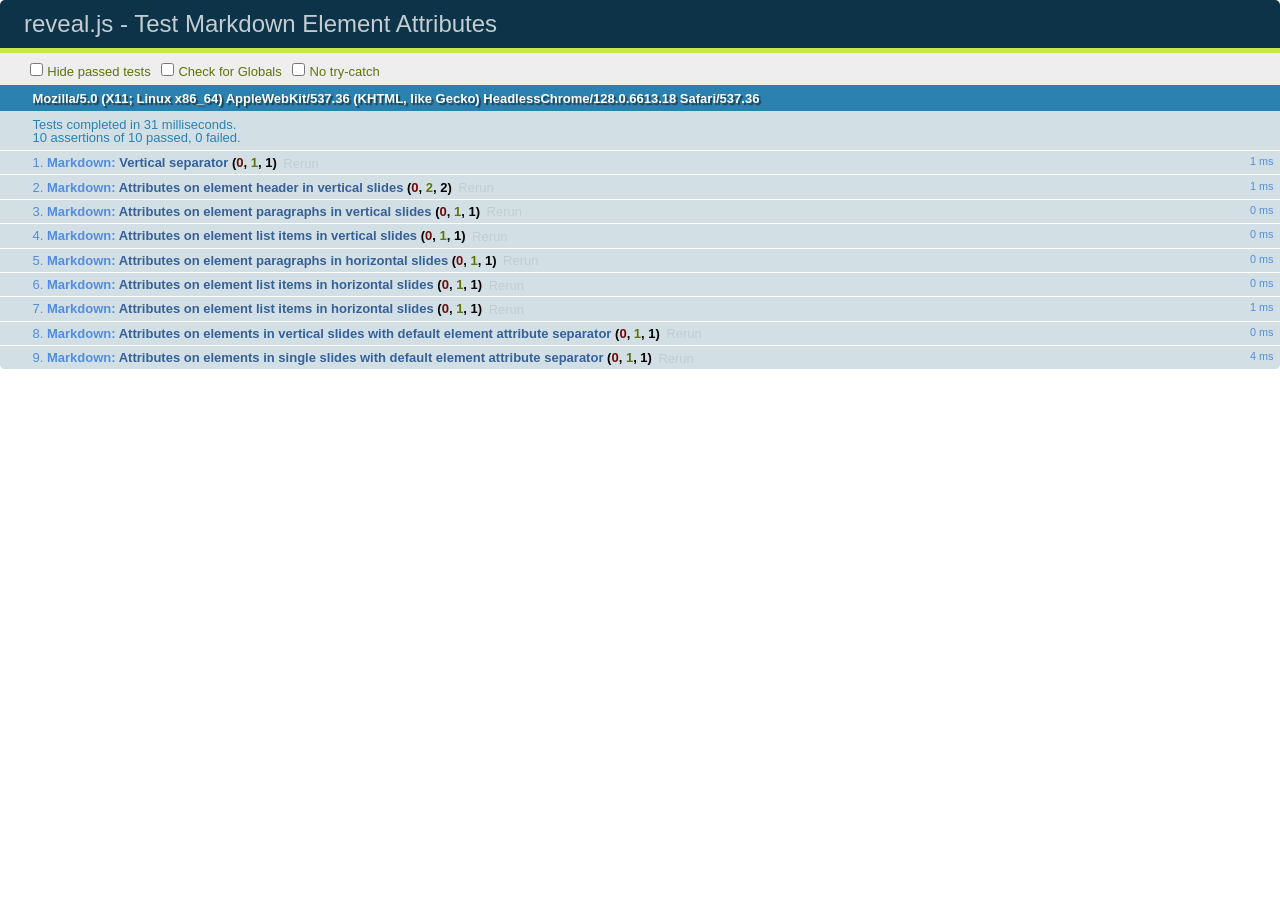
<file: docs/reveal.js/test/test-markdown-element-attributes.html>
<!doctype html>
<html lang="en">

	<head>
		<meta charset="utf-8">

		<title>reveal.js - Test Markdown Element Attributes</title>

		<link rel="stylesheet" href="../css/reveal.css">
		<link rel="stylesheet" href="qunit-1.12.0.css">
	</head>

	<body style="overflow: auto;">

		<div id="qunit"></div>
		<div id="qunit-fixture"></div>

		<div class="reveal" style="display: none;">

			<div class="slides">

				<!-- <section data-markdown="example.md" data-separator="^\n\n\n" data-separator-vertical="^\n\n"></section> -->

				<!-- Slides are separated by newline + three dashes + newline, vertical slides identical but two dashes -->
				<section data-markdown data-separator="^\n---\n$" data-separator-vertical="^\n--\n$" data-element-attributes="{_\s*?([^}]+?)}">>
					<script type="text/template">
						## Slide 1.1
						<!-- {_class="fragment fade-out" data-fragment-index="1"} -->

						--

						## Slide 1.2
						<!-- {_class="fragment shrink"} -->

						Paragraph 1
						<!-- {_class="fragment grow"} -->

						Paragraph 2
						<!-- {_class="fragment grow"} -->

						- list item 1 <!-- {_class="fragment grow"} -->
						- list item 2 <!-- {_class="fragment grow"} -->
						- list item 3 <!-- {_class="fragment grow"} -->


						---

						## Slide 2


						Paragraph 1.2  
						multi-line <!-- {_class="fragment highlight-red"} -->

						Paragraph 2.2 <!-- {_class="fragment highlight-red"} -->

						Paragraph 2.3 <!-- {_class="fragment highlight-red"} -->

						Paragraph 2.4 <!-- {_class="fragment highlight-red"} -->

						- list item 1 <!-- {_class="fragment highlight-green"} -->
						- list item 2<!-- {_class="fragment highlight-green"} -->
						- list item 3<!-- {_class="fragment highlight-green"} -->
						- list item 4
						<!-- {_class="fragment highlight-green"} -->
						- list item 5<!-- {_class="fragment highlight-green"} -->

						Test

						![Example Picture](examples/assets/image2.png)
						<!-- {_class="reveal stretch"} -->

					</script>
				</section>



				<section 	data-markdown data-separator="^\n\n\n"
									data-separator-vertical="^\n\n"
									data-separator-notes="^Note:"
									data-charset="utf-8">
					<script type="text/template">
						# Test attributes in Markdown with default separator
						## Slide 1 Def <!-- .element: class="fragment highlight-red" data-fragment-index="1" -->


						## Slide 2 Def
						<!-- .element: class="fragment highlight-red" -->

					</script>
				</section>

				<section data-markdown>
				  <script type="text/template">
					## Hello world
					A paragraph
					<!-- .element: class="fragment highlight-blue" -->
				  </script>
				</section>

				<section data-markdown>
				  <script type="text/template">
					## Hello world

					Multiple  
					Line
					<!-- .element: class="fragment highlight-blue" -->
				  </script>
				</section>

				<section data-markdown>
				  <script type="text/template">
					## Hello world

					Test<!-- .element: class="fragment highlight-blue" -->

					More Test
				  </script>
				</section>


			</div>

		</div>

		<script src="../lib/js/head.min.js"></script>
		<script src="../js/reveal.js"></script>
		<script src="../plugin/markdown/marked.js"></script>
		<script src="../plugin/markdown/markdown.js"></script>
		<script src="qunit-1.12.0.js"></script>

		<script src="test-markdown-element-attributes.js"></script>

	</body>
</html>
</file>
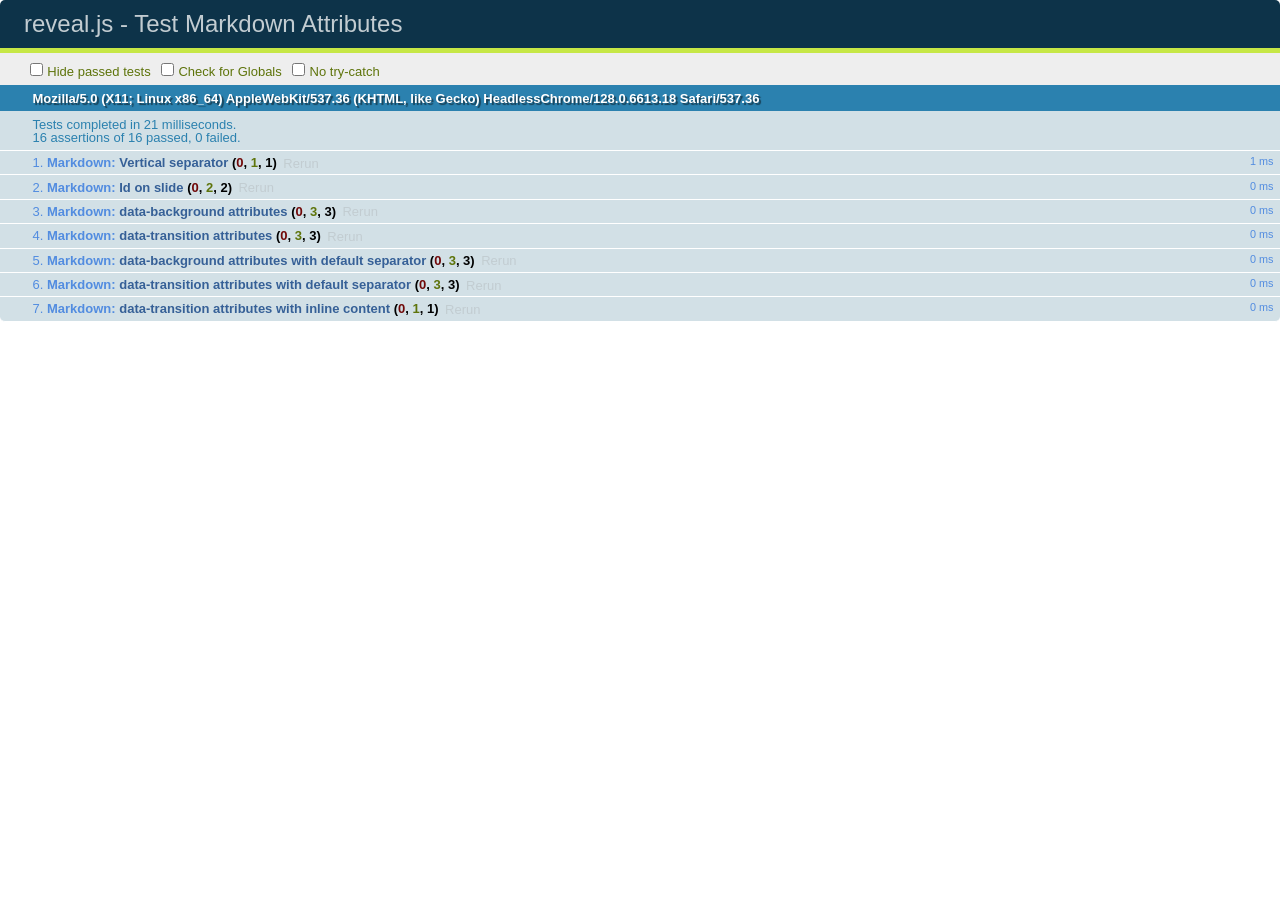
<file: docs/reveal.js/test/test-markdown-slide-attributes.html>
<!doctype html>
<html lang="en">

	<head>
		<meta charset="utf-8">

		<title>reveal.js - Test Markdown Attributes</title>

		<link rel="stylesheet" href="../css/reveal.css">
		<link rel="stylesheet" href="qunit-1.12.0.css">
	</head>

	<body style="overflow: auto;">

		<div id="qunit"></div>
		<div id="qunit-fixture"></div>

		<div class="reveal" style="display: none;">

			<div class="slides">

				<!-- <section data-markdown="example.md" data-separator="^\n\n\n" data-separator-vertical="^\n\n"></section> -->

				<!-- Slides are separated by three lines, vertical slides by two lines, attributes are one any line starting with (spaces and) two dashes -->
				<section 	data-markdown data-separator="^\n\n\n"
									data-separator-vertical="^\n\n"
									data-separator-notes="^Note:"
									data-attributes="--\s(.*?)$"
									data-charset="utf-8">
					<script type="text/template">
						# Test attributes in Markdown
						## Slide 1



						## Slide 2
						<!-- -- id="slide2" data-transition="zoom" data-background="#A0C66B" -->


						## Slide 2.1
						<!-- -- data-background="#ff0000" data-transition="fade" -->


						## Slide 2.2
						[Link to Slide2](#/slide2)



						## Slide 3
						<!-- -- data-transition="zoom" data-background="#C6916B" -->



						## Slide 4
					</script>
				</section>

				<section 	data-markdown data-separator="^\n\n\n"
									data-separator-vertical="^\n\n"
									data-separator-notes="^Note:"
									data-charset="utf-8">
					<script type="text/template">
						# Test attributes in Markdown with default separator
						## Slide 1 Def



						## Slide 2 Def
						<!-- .slide: id="slide2def" data-transition="concave" data-background="#A7C66B" -->


						## Slide 2.1 Def
						<!-- .slide: data-background="#f70000" data-transition="page" -->


						## Slide 2.2 Def
						[Link to Slide2](#/slide2def)



						## Slide 3 Def
						<!-- .slide: data-transition="concave" data-background="#C7916B" -->



						## Slide 4
					</script>
				</section>

				<section data-markdown>
					<script type="text/template">
						<!-- .slide: data-background="#ff0000" -->
						## Hello world
					</script>
				</section>

				<section data-markdown>
					<script type="text/template">
						## Hello world
						<!-- .slide: data-background="#ff0000" -->
					</script>
				</section>

				<section data-markdown>
					<script type="text/template">
						## Hello world

						Test
						<!-- .slide: data-background="#ff0000" -->

						More Test
					</script>
				</section>

			</div>

		</div>

		<script src="../lib/js/head.min.js"></script>
		<script src="../js/reveal.js"></script>
		<script src="../plugin/markdown/marked.js"></script>
		<script src="../plugin/markdown/markdown.js"></script>
		<script src="qunit-1.12.0.js"></script>

		<script src="test-markdown-slide-attributes.js"></script>

	</body>
</html>
</file>
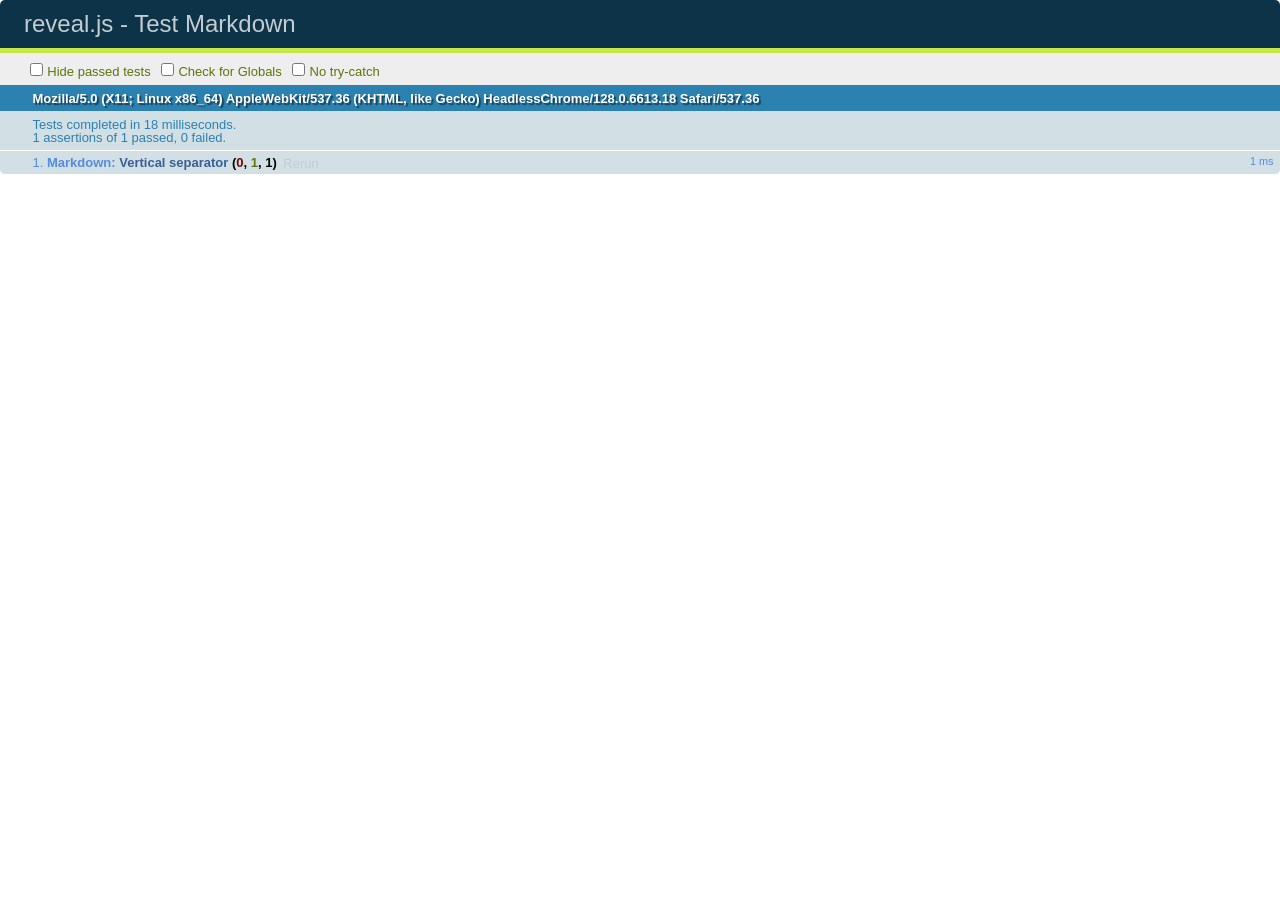
<file: docs/reveal.js/test/test-markdown.html>
<!doctype html>
<html lang="en">

	<head>
		<meta charset="utf-8">

		<title>reveal.js - Test Markdown</title>

		<link rel="stylesheet" href="../css/reveal.css">
		<link rel="stylesheet" href="qunit-1.12.0.css">
	</head>

	<body style="overflow: auto;">

		<div id="qunit"></div>
  		<div id="qunit-fixture"></div>

		<div class="reveal" style="display: none;">

			<div class="slides">

				<!-- <section data-markdown="example.md" data-separator="^\n\n\n" data-separator-vertical="^\n\n"></section> -->

				<!-- Slides are separated by newline + three dashes + newline, vertical slides identical but two dashes -->
				<section data-markdown data-separator="^\n---\n$" data-separator-vertical="^\n--\n$">
					<script type="text/template">
						## Slide 1.1

						--

						## Slide 1.2

						---

						## Slide 2
					</script>
				</section>

			</div>

		</div>

		<script src="../lib/js/head.min.js"></script>
		<script src="../js/reveal.js"></script>
		<script src="../plugin/markdown/marked.js"></script>
		<script src="../plugin/markdown/markdown.js"></script>
		<script src="qunit-1.12.0.js"></script>

		<script src="test-markdown.js"></script>

	</body>
</html>
</file>
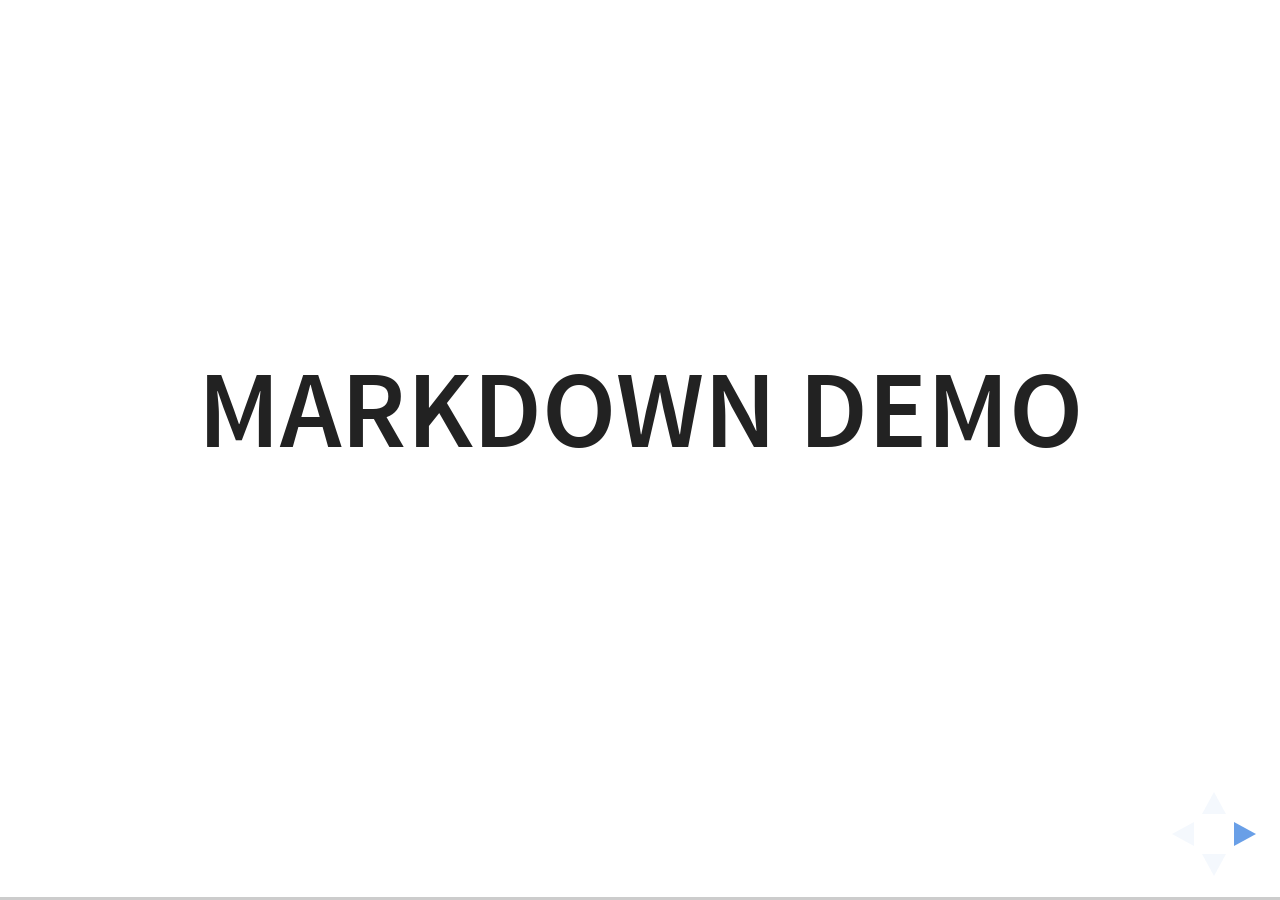
<file: docs/reveal.js/plugin/markdown/example.html>
<!doctype html>
<html lang="en">

	<head>
		<meta charset="utf-8">

		<title>reveal.js - Markdown Demo</title>

		<link rel="stylesheet" href="../../css/reveal.css">
		<link rel="stylesheet" href="../../css/theme/white.css" id="theme">

        <link rel="stylesheet" href="../../lib/css/zenburn.css">
	</head>

	<body>

		<div class="reveal">

			<div class="slides">

                <!-- Use external markdown resource, separate slides by three newlines; vertical slides by two newlines -->
                <section data-markdown="example.md" data-separator="^\n\n\n" data-separator-vertical="^\n\n"></section>

                <!-- Slides are separated by three dashes (quick 'n dirty regular expression) -->
                <section data-markdown data-separator="---">
                    <script type="text/template">
                        ## Demo 1
                        Slide 1
                        ---
                        ## Demo 1
                        Slide 2
                        ---
                        ## Demo 1
                        Slide 3
                    </script>
                </section>

                <!-- Slides are separated by newline + three dashes + newline, vertical slides identical but two dashes -->
                <section data-markdown data-separator="^\n---\n$" data-separator-vertical="^\n--\n$">
                    <script type="text/template">
                        ## Demo 2
                        Slide 1.1

                        --

                        ## Demo 2
                        Slide 1.2

                        ---

                        ## Demo 2
                        Slide 2
                    </script>
                </section>

                <!-- No "extra" slides, since there are no separators defined (so they'll become horizontal rulers) -->
                <section data-markdown>
                    <script type="text/template">
                        A

                        ---

                        B

                        ---

                        C
                    </script>
                </section>

                <!-- Slide attributes -->
                <section data-markdown>
                    <script type="text/template">
                        <!-- .slide: data-background="#000000" -->
                        ## Slide attributes
                    </script>
                </section>

                <!-- Element attributes -->
                <section data-markdown>
                    <script type="text/template">
                        ## Element attributes
                        - Item 1 <!-- .element: class="fragment" data-fragment-index="2" -->
                        - Item 2 <!-- .element: class="fragment" data-fragment-index="1" -->
                    </script>
                </section>

                <!-- Code -->
                <section data-markdown>
                    <script type="text/template">
                        ```php
                        public function foo()
                        {
                            $foo = array(
                                'bar' => 'bar'
                            )
                        }
                        ```
                    </script>
                </section>

            </div>
		</div>

		<script src="../../lib/js/head.min.js"></script>
		<script src="../../js/reveal.js"></script>

		<script>

			Reveal.initialize({
				controls: true,
				progress: true,
				history: true,
				center: true,

				// Optional libraries used to extend on reveal.js
				dependencies: [
					{ src: '../../lib/js/classList.js', condition: function() { return !document.body.classList; } },
					{ src: 'marked.js', condition: function() { return !!document.querySelector( '[data-markdown]' ); } },
                    { src: 'markdown.js', condition: function() { return !!document.querySelector( '[data-markdown]' ); } },
                    { src: '../highlight/highlight.js', async: true, callback: function() { hljs.initHighlightingOnLoad(); } },
					{ src: '../notes/notes.js' }
				]
			});

		</script>

	</body>
</html>
</file>
<file: docs/reveal.js/css/reveal.css>
/*!
 * reveal.js
 * http://lab.hakim.se/reveal-js
 * MIT licensed
 *
 * Copyright (C) 2015 Hakim El Hattab, http://hakim.se
 */
/*********************************************
 * RESET STYLES
 *********************************************/
html, body, .reveal div, .reveal span, .reveal applet, .reveal object, .reveal iframe,
.reveal h1, .reveal h2, .reveal h3, .reveal h4, .reveal h5, .reveal h6, .reveal p, .reveal blockquote, .reveal pre,
.reveal a, .reveal abbr, .reveal acronym, .reveal address, .reveal big, .reveal cite, .reveal code,
.reveal del, .reveal dfn, .reveal em, .reveal img, .reveal ins, .reveal kbd, .reveal q, .reveal s, .reveal samp,
.reveal small, .reveal strike, .reveal strong, .reveal sub, .reveal sup, .reveal tt, .reveal var,
.reveal b, .reveal u, .reveal center,
.reveal dl, .reveal dt, .reveal dd, .reveal ol, .reveal ul, .reveal li,
.reveal fieldset, .reveal form, .reveal label, .reveal legend,
.reveal table, .reveal caption, .reveal tbody, .reveal tfoot, .reveal thead, .reveal tr, .reveal th, .reveal td,
.reveal article, .reveal aside, .reveal canvas, .reveal details, .reveal embed,
.reveal figure, .reveal figcaption, .reveal footer, .reveal header, .reveal hgroup,
.reveal menu, .reveal nav, .reveal output, .reveal ruby, .reveal section, .reveal summary,
.reveal time, .reveal mark, .reveal audio, video {
  margin: 0;
  padding: 0;
  border: 0;
  font-size: 100%;
  font: inherit;
  vertical-align: baseline; }

.reveal article, .reveal aside, .reveal details, .reveal figcaption, .reveal figure,
.reveal footer, .reveal header, .reveal hgroup, .reveal menu, .reveal nav, .reveal section {
  display: block; }

/*********************************************
 * GLOBAL STYLES
 *********************************************/
html,
body {
  width: 100%;
  height: 100%;
  overflow: hidden; }

body {
  position: relative;
  line-height: 1;
  background-color: #fff;
  color: #000; }

html:-webkit-full-screen-ancestor {
  background-color: inherit; }

html:-moz-full-screen-ancestor {
  background-color: inherit; }

/*********************************************
 * VIEW FRAGMENTS
 *********************************************/
.reveal .slides section .fragment {
  opacity: 0;
  visibility: hidden;
  -webkit-transition: all 0.2s ease;
          transition: all 0.2s ease; }
  .reveal .slides section .fragment.visible {
    opacity: 1;
    visibility: visible; }

.reveal .slides section .fragment.grow {
  opacity: 1;
  visibility: visible; }
  .reveal .slides section .fragment.grow.visible {
    -webkit-transform: scale(1.3);
        -ms-transform: scale(1.3);
            transform: scale(1.3); }

.reveal .slides section .fragment.shrink {
  opacity: 1;
  visibility: visible; }
  .reveal .slides section .fragment.shrink.visible {
    -webkit-transform: scale(0.7);
        -ms-transform: scale(0.7);
            transform: scale(0.7); }

.reveal .slides section .fragment.zoom-in {
  -webkit-transform: scale(0.1);
      -ms-transform: scale(0.1);
          transform: scale(0.1); }
  .reveal .slides section .fragment.zoom-in.visible {
    -webkit-transform: none;
        -ms-transform: none;
            transform: none; }

.reveal .slides section .fragment.fade-out {
  opacity: 1;
  visibility: visible; }
  .reveal .slides section .fragment.fade-out.visible {
    opacity: 0;
    visibility: hidden; }

.reveal .slides section .fragment.semi-fade-out {
  opacity: 1;
  visibility: visible; }
  .reveal .slides section .fragment.semi-fade-out.visible {
    opacity: 0.5;
    visibility: visible; }

.reveal .slides section .fragment.strike {
  opacity: 1;
  visibility: visible; }
  .reveal .slides section .fragment.strike.visible {
    text-decoration: line-through; }

.reveal .slides section .fragment.current-visible {
  opacity: 0;
  visibility: hidden; }
  .reveal .slides section .fragment.current-visible.current-fragment {
    opacity: 1;
    visibility: visible; }

.reveal .slides section .fragment.highlight-red,
.reveal .slides section .fragment.highlight-current-red,
.reveal .slides section .fragment.highlight-green,
.reveal .slides section .fragment.highlight-current-green,
.reveal .slides section .fragment.highlight-blue,
.reveal .slides section .fragment.highlight-current-blue {
  opacity: 1;
  visibility: visible; }

.reveal .slides section .fragment.highlight-red.visible {
  color: #ff2c2d; }

.reveal .slides section .fragment.highlight-green.visible {
  color: #17ff2e; }

.reveal .slides section .fragment.highlight-blue.visible {
  color: #1b91ff; }

.reveal .slides section .fragment.highlight-current-red.current-fragment {
  color: #ff2c2d; }

.reveal .slides section .fragment.highlight-current-green.current-fragment {
  color: #17ff2e; }

.reveal .slides section .fragment.highlight-current-blue.current-fragment {
  color: #1b91ff; }

/*********************************************
 * DEFAULT ELEMENT STYLES
 *********************************************/
/* Fixes issue in Chrome where italic fonts did not appear when printing to PDF */
.reveal:after {
  content: '';
  font-style: italic; }

.reveal iframe {
  z-index: 1; }

/** Prevents layering issues in certain browser/transition combinations */
.reveal a {
  position: relative; }

.reveal .stretch {
  max-width: none;
  max-height: none; }

.reveal pre.stretch code {
  height: 100%;
  max-height: 100%;
  box-sizing: border-box; }

/*********************************************
 * CONTROLS
 *********************************************/
.reveal .controls {
  display: none;
  position: fixed;
  width: 110px;
  height: 110px;
  z-index: 30;
  right: 10px;
  bottom: 10px;
  -webkit-user-select: none; }

.reveal .controls button {
  padding: 0;
  position: absolute;
  opacity: 0.05;
  width: 0;
  height: 0;
  background-color: transparent;
  border: 12px solid transparent;
  -webkit-transform: scale(0.9999);
      -ms-transform: scale(0.9999);
          transform: scale(0.9999);
  -webkit-transition: all 0.2s ease;
          transition: all 0.2s ease;
  -webkit-appearance: none;
  -webkit-tap-highlight-color: transparent; }

.reveal .controls .enabled {
  opacity: 0.7;
  cursor: pointer; }

.reveal .controls .enabled:active {
  margin-top: 1px; }

.reveal .controls .navigate-left {
  top: 42px;
  border-right-width: 22px;
  border-right-color: #000; }

.reveal .controls .navigate-left.fragmented {
  opacity: 0.3; }

.reveal .controls .navigate-right {
  left: 74px;
  top: 42px;
  border-left-width: 22px;
  border-left-color: #000; }

.reveal .controls .navigate-right.fragmented {
  opacity: 0.3; }

.reveal .controls .navigate-up {
  left: 42px;
  border-bottom-width: 22px;
  border-bottom-color: #000; }

.reveal .controls .navigate-up.fragmented {
  opacity: 0.3; }

.reveal .controls .navigate-down {
  left: 42px;
  top: 74px;
  border-top-width: 22px;
  border-top-color: #000; }

.reveal .controls .navigate-down.fragmented {
  opacity: 0.3; }

/*********************************************
 * PROGRESS BAR
 *********************************************/
.reveal .progress {
  position: fixed;
  display: none;
  height: 3px;
  width: 100%;
  bottom: 0;
  left: 0;
  z-index: 10;
  background-color: rgba(0, 0, 0, 0.2); }

.reveal .progress:after {
  content: '';
  display: block;
  position: absolute;
  height: 20px;
  width: 100%;
  top: -20px; }

.reveal .progress span {
  display: block;
  height: 100%;
  width: 0px;
  background-color: #000;
  -webkit-transition: width 800ms cubic-bezier(0.26, 0.86, 0.44, 0.985);
          transition: width 800ms cubic-bezier(0.26, 0.86, 0.44, 0.985); }

/*********************************************
 * SLIDE NUMBER
 *********************************************/
.reveal .slide-number {
  position: fixed;
  display: block;
  right: 8px;
  bottom: 8px;
  z-index: 31;
  font-family: Helvetica, sans-serif;
  font-size: 12px;
  line-height: 1;
  color: #fff;
  background-color: rgba(0, 0, 0, 0.4);
  padding: 5px; }

.reveal .slide-number-delimiter {
  margin: 0 3px; }

/*********************************************
 * SLIDES
 *********************************************/
.reveal {
  position: relative;
  width: 100%;
  height: 100%;
  overflow: hidden;
  -ms-touch-action: none;
      touch-action: none; }

.reveal .slides {
  position: absolute;
  width: 100%;
  height: 100%;
  top: 0;
  right: 0;
  bottom: 0;
  left: 0;
  margin: auto;
  overflow: visible;
  z-index: 1;
  text-align: center;
  -webkit-perspective: 600px;
          perspective: 600px;
  -webkit-perspective-origin: 50% 40%;
          perspective-origin: 50% 40%; }

.reveal .slides > section {
  -ms-perspective: 600px; }

.reveal .slides > section,
.reveal .slides > section > section {
  display: none;
  position: absolute;
  width: 100%;
  padding: 20px 0px;
  z-index: 10;
  -webkit-transform-style: preserve-3d;
          transform-style: preserve-3d;
  -webkit-transition: -webkit-transform-origin 800ms cubic-bezier(0.26, 0.86, 0.44, 0.985), -webkit-transform 800ms cubic-bezier(0.26, 0.86, 0.44, 0.985), visibility 800ms cubic-bezier(0.26, 0.86, 0.44, 0.985), opacity 800ms cubic-bezier(0.26, 0.86, 0.44, 0.985);
          transition: -ms-transform-origin 800ms cubic-bezier(0.26, 0.86, 0.44, 0.985), transform 800ms cubic-bezier(0.26, 0.86, 0.44, 0.985), visibility 800ms cubic-bezier(0.26, 0.86, 0.44, 0.985), opacity 800ms cubic-bezier(0.26, 0.86, 0.44, 0.985);
          transition: transform-origin 800ms cubic-bezier(0.26, 0.86, 0.44, 0.985), transform 800ms cubic-bezier(0.26, 0.86, 0.44, 0.985), visibility 800ms cubic-bezier(0.26, 0.86, 0.44, 0.985), opacity 800ms cubic-bezier(0.26, 0.86, 0.44, 0.985); }

/* Global transition speed settings */
.reveal[data-transition-speed="fast"] .slides section {
  -webkit-transition-duration: 400ms;
          transition-duration: 400ms; }

.reveal[data-transition-speed="slow"] .slides section {
  -webkit-transition-duration: 1200ms;
          transition-duration: 1200ms; }

/* Slide-specific transition speed overrides */
.reveal .slides section[data-transition-speed="fast"] {
  -webkit-transition-duration: 400ms;
          transition-duration: 400ms; }

.reveal .slides section[data-transition-speed="slow"] {
  -webkit-transition-duration: 1200ms;
          transition-duration: 1200ms; }

.reveal .slides > section.stack {
  padding-top: 0;
  padding-bottom: 0; }

.reveal .slides > section.present,
.reveal .slides > section > section.present {
  display: block;
  z-index: 11;
  opacity: 1; }

.reveal.center,
.reveal.center .slides,
.reveal.center .slides section {
  min-height: 0 !important; }

/* Don't allow interaction with invisible slides */
.reveal .slides > section.future,
.reveal .slides > section > section.future,
.reveal .slides > section.past,
.reveal .slides > section > section.past {
  pointer-events: none; }

.reveal.overview .slides > section,
.reveal.overview .slides > section > section {
  pointer-events: auto; }

.reveal .slides > section.past,
.reveal .slides > section.future,
.reveal .slides > section > section.past,
.reveal .slides > section > section.future {
  opacity: 0; }

/*********************************************
 * Mixins for readability of transitions
 *********************************************/
/*********************************************
 * SLIDE TRANSITION
 * Aliased 'linear' for backwards compatibility
 *********************************************/
.reveal.slide section {
  -webkit-backface-visibility: hidden;
          backface-visibility: hidden; }

.reveal .slides > section[data-transition=slide].past,
.reveal .slides > section[data-transition~=slide-out].past,
.reveal.slide .slides > section:not([data-transition]).past {
  -webkit-transform: translate(-150%, 0);
      -ms-transform: translate(-150%, 0);
          transform: translate(-150%, 0); }

.reveal .slides > section[data-transition=slide].future,
.reveal .slides > section[data-transition~=slide-in].future,
.reveal.slide .slides > section:not([data-transition]).future {
  -webkit-transform: translate(150%, 0);
      -ms-transform: translate(150%, 0);
          transform: translate(150%, 0); }

.reveal .slides > section > section[data-transition=slide].past,
.reveal .slides > section > section[data-transition~=slide-out].past,
.reveal.slide .slides > section > section:not([data-transition]).past {
  -webkit-transform: translate(0, -150%);
      -ms-transform: translate(0, -150%);
          transform: translate(0, -150%); }

.reveal .slides > section > section[data-transition=slide].future,
.reveal .slides > section > section[data-transition~=slide-in].future,
.reveal.slide .slides > section > section:not([data-transition]).future {
  -webkit-transform: translate(0, 150%);
      -ms-transform: translate(0, 150%);
          transform: translate(0, 150%); }

.reveal.linear section {
  -webkit-backface-visibility: hidden;
          backface-visibility: hidden; }

.reveal .slides > section[data-transition=linear].past,
.reveal .slides > section[data-transition~=linear-out].past,
.reveal.linear .slides > section:not([data-transition]).past {
  -webkit-transform: translate(-150%, 0);
      -ms-transform: translate(-150%, 0);
          transform: translate(-150%, 0); }

.reveal .slides > section[data-transition=linear].future,
.reveal .slides > section[data-transition~=linear-in].future,
.reveal.linear .slides > section:not([data-transition]).future {
  -webkit-transform: translate(150%, 0);
      -ms-transform: translate(150%, 0);
          transform: translate(150%, 0); }

.reveal .slides > section > section[data-transition=linear].past,
.reveal .slides > section > section[data-transition~=linear-out].past,
.reveal.linear .slides > section > section:not([data-transition]).past {
  -webkit-transform: translate(0, -150%);
      -ms-transform: translate(0, -150%);
          transform: translate(0, -150%); }

.reveal .slides > section > section[data-transition=linear].future,
.reveal .slides > section > section[data-transition~=linear-in].future,
.reveal.linear .slides > section > section:not([data-transition]).future {
  -webkit-transform: translate(0, 150%);
      -ms-transform: translate(0, 150%);
          transform: translate(0, 150%); }

/*********************************************
 * CONVEX TRANSITION
 * Aliased 'default' for backwards compatibility
 *********************************************/
.reveal .slides > section[data-transition=default].past,
.reveal .slides > section[data-transition~=default-out].past,
.reveal.default .slides > section:not([data-transition]).past {
  -webkit-transform: translate3d(-100%, 0, 0) rotateY(-90deg) translate3d(-100%, 0, 0);
          transform: translate3d(-100%, 0, 0) rotateY(-90deg) translate3d(-100%, 0, 0); }

.reveal .slides > section[data-transition=default].future,
.reveal .slides > section[data-transition~=default-in].future,
.reveal.default .slides > section:not([data-transition]).future {
  -webkit-transform: translate3d(100%, 0, 0) rotateY(90deg) translate3d(100%, 0, 0);
          transform: translate3d(100%, 0, 0) rotateY(90deg) translate3d(100%, 0, 0); }

.reveal .slides > section > section[data-transition=default].past,
.reveal .slides > section > section[data-transition~=default-out].past,
.reveal.default .slides > section > section:not([data-transition]).past {
  -webkit-transform: translate3d(0, -300px, 0) rotateX(70deg) translate3d(0, -300px, 0);
          transform: translate3d(0, -300px, 0) rotateX(70deg) translate3d(0, -300px, 0); }

.reveal .slides > section > section[data-transition=default].future,
.reveal .slides > section > section[data-transition~=default-in].future,
.reveal.default .slides > section > section:not([data-transition]).future {
  -webkit-transform: translate3d(0, 300px, 0) rotateX(-70deg) translate3d(0, 300px, 0);
          transform: translate3d(0, 300px, 0) rotateX(-70deg) translate3d(0, 300px, 0); }

.reveal .slides > section[data-transition=convex].past,
.reveal .slides > section[data-transition~=convex-out].past,
.reveal.convex .slides > section:not([data-transition]).past {
  -webkit-transform: translate3d(-100%, 0, 0) rotateY(-90deg) translate3d(-100%, 0, 0);
          transform: translate3d(-100%, 0, 0) rotateY(-90deg) translate3d(-100%, 0, 0); }

.reveal .slides > section[data-transition=convex].future,
.reveal .slides > section[data-transition~=convex-in].future,
.reveal.convex .slides > section:not([data-transition]).future {
  -webkit-transform: translate3d(100%, 0, 0) rotateY(90deg) translate3d(100%, 0, 0);
          transform: translate3d(100%, 0, 0) rotateY(90deg) translate3d(100%, 0, 0); }

.reveal .slides > section > section[data-transition=convex].past,
.reveal .slides > section > section[data-transition~=convex-out].past,
.reveal.convex .slides > section > section:not([data-transition]).past {
  -webkit-transform: translate3d(0, -300px, 0) rotateX(70deg) translate3d(0, -300px, 0);
          transform: translate3d(0, -300px, 0) rotateX(70deg) translate3d(0, -300px, 0); }

.reveal .slides > section > section[data-transition=convex].future,
.reveal .slides > section > section[data-transition~=convex-in].future,
.reveal.convex .slides > section > section:not([data-transition]).future {
  -webkit-transform: translate3d(0, 300px, 0) rotateX(-70deg) translate3d(0, 300px, 0);
          transform: translate3d(0, 300px, 0) rotateX(-70deg) translate3d(0, 300px, 0); }

/*********************************************
 * CONCAVE TRANSITION
 *********************************************/
.reveal .slides > section[data-transition=concave].past,
.reveal .slides > section[data-transition~=concave-out].past,
.reveal.concave .slides > section:not([data-transition]).past {
  -webkit-transform: translate3d(-100%, 0, 0) rotateY(90deg) translate3d(-100%, 0, 0);
          transform: translate3d(-100%, 0, 0) rotateY(90deg) translate3d(-100%, 0, 0); }

.reveal .slides > section[data-transition=concave].future,
.reveal .slides > section[data-transition~=concave-in].future,
.reveal.concave .slides > section:not([data-transition]).future {
  -webkit-transform: translate3d(100%, 0, 0) rotateY(-90deg) translate3d(100%, 0, 0);
          transform: translate3d(100%, 0, 0) rotateY(-90deg) translate3d(100%, 0, 0); }

.reveal .slides > section > section[data-transition=concave].past,
.reveal .slides > section > section[data-transition~=concave-out].past,
.reveal.concave .slides > section > section:not([data-transition]).past {
  -webkit-transform: translate3d(0, -80%, 0) rotateX(-70deg) translate3d(0, -80%, 0);
          transform: translate3d(0, -80%, 0) rotateX(-70deg) translate3d(0, -80%, 0); }

.reveal .slides > section > section[data-transition=concave].future,
.reveal .slides > section > section[data-transition~=concave-in].future,
.reveal.concave .slides > section > section:not([data-transition]).future {
  -webkit-transform: translate3d(0, 80%, 0) rotateX(70deg) translate3d(0, 80%, 0);
          transform: translate3d(0, 80%, 0) rotateX(70deg) translate3d(0, 80%, 0); }

/*********************************************
 * ZOOM TRANSITION
 *********************************************/
.reveal .slides section[data-transition=zoom],
.reveal.zoom .slides section:not([data-transition]) {
  -webkit-transition-timing-function: ease;
          transition-timing-function: ease; }

.reveal .slides > section[data-transition=zoom].past,
.reveal .slides > section[data-transition~=zoom-out].past,
.reveal.zoom .slides > section:not([data-transition]).past {
  visibility: hidden;
  -webkit-transform: scale(16);
      -ms-transform: scale(16);
          transform: scale(16); }

.reveal .slides > section[data-transition=zoom].future,
.reveal .slides > section[data-transition~=zoom-in].future,
.reveal.zoom .slides > section:not([data-transition]).future {
  visibility: hidden;
  -webkit-transform: scale(0.2);
      -ms-transform: scale(0.2);
          transform: scale(0.2); }

.reveal .slides > section > section[data-transition=zoom].past,
.reveal .slides > section > section[data-transition~=zoom-out].past,
.reveal.zoom .slides > section > section:not([data-transition]).past {
  -webkit-transform: translate(0, -150%);
      -ms-transform: translate(0, -150%);
          transform: translate(0, -150%); }

.reveal .slides > section > section[data-transition=zoom].future,
.reveal .slides > section > section[data-transition~=zoom-in].future,
.reveal.zoom .slides > section > section:not([data-transition]).future {
  -webkit-transform: translate(0, 150%);
      -ms-transform: translate(0, 150%);
          transform: translate(0, 150%); }

/*********************************************
 * CUBE TRANSITION
 *********************************************/
.reveal.cube .slides {
  -webkit-perspective: 1300px;
          perspective: 1300px; }

.reveal.cube .slides section {
  padding: 30px;
  min-height: 700px;
  -webkit-backface-visibility: hidden;
          backface-visibility: hidden;
  box-sizing: border-box; }

.reveal.center.cube .slides section {
  min-height: 0; }

.reveal.cube .slides section:not(.stack):before {
  content: '';
  position: absolute;
  display: block;
  width: 100%;
  height: 100%;
  left: 0;
  top: 0;
  background: rgba(0, 0, 0, 0.1);
  border-radius: 4px;
  -webkit-transform: translateZ(-20px);
          transform: translateZ(-20px); }

.reveal.cube .slides section:not(.stack):after {
  content: '';
  position: absolute;
  display: block;
  width: 90%;
  height: 30px;
  left: 5%;
  bottom: 0;
  background: none;
  z-index: 1;
  border-radius: 4px;
  box-shadow: 0px 95px 25px rgba(0, 0, 0, 0.2);
  -webkit-transform: translateZ(-90px) rotateX(65deg);
          transform: translateZ(-90px) rotateX(65deg); }

.reveal.cube .slides > section.stack {
  padding: 0;
  background: none; }

.reveal.cube .slides > section.past {
  -webkit-transform-origin: 100% 0%;
      -ms-transform-origin: 100% 0%;
          transform-origin: 100% 0%;
  -webkit-transform: translate3d(-100%, 0, 0) rotateY(-90deg);
          transform: translate3d(-100%, 0, 0) rotateY(-90deg); }

.reveal.cube .slides > section.future {
  -webkit-transform-origin: 0% 0%;
      -ms-transform-origin: 0% 0%;
          transform-origin: 0% 0%;
  -webkit-transform: translate3d(100%, 0, 0) rotateY(90deg);
          transform: translate3d(100%, 0, 0) rotateY(90deg); }

.reveal.cube .slides > section > section.past {
  -webkit-transform-origin: 0% 100%;
      -ms-transform-origin: 0% 100%;
          transform-origin: 0% 100%;
  -webkit-transform: translate3d(0, -100%, 0) rotateX(90deg);
          transform: translate3d(0, -100%, 0) rotateX(90deg); }

.reveal.cube .slides > section > section.future {
  -webkit-transform-origin: 0% 0%;
      -ms-transform-origin: 0% 0%;
          transform-origin: 0% 0%;
  -webkit-transform: translate3d(0, 100%, 0) rotateX(-90deg);
          transform: translate3d(0, 100%, 0) rotateX(-90deg); }

/*********************************************
 * PAGE TRANSITION
 *********************************************/
.reveal.page .slides {
  -webkit-perspective-origin: 0% 50%;
          perspective-origin: 0% 50%;
  -webkit-perspective: 3000px;
          perspective: 3000px; }

.reveal.page .slides section {
  padding: 30px;
  min-height: 700px;
  box-sizing: border-box; }

.reveal.page .slides section.past {
  z-index: 12; }

.reveal.page .slides section:not(.stack):before {
  content: '';
  position: absolute;
  display: block;
  width: 100%;
  height: 100%;
  left: 0;
  top: 0;
  background: rgba(0, 0, 0, 0.1);
  -webkit-transform: translateZ(-20px);
          transform: translateZ(-20px); }

.reveal.page .slides section:not(.stack):after {
  content: '';
  position: absolute;
  display: block;
  width: 90%;
  height: 30px;
  left: 5%;
  bottom: 0;
  background: none;
  z-index: 1;
  border-radius: 4px;
  box-shadow: 0px 95px 25px rgba(0, 0, 0, 0.2);
  -webkit-transform: translateZ(-90px) rotateX(65deg); }

.reveal.page .slides > section.stack {
  padding: 0;
  background: none; }

.reveal.page .slides > section.past {
  -webkit-transform-origin: 0% 0%;
      -ms-transform-origin: 0% 0%;
          transform-origin: 0% 0%;
  -webkit-transform: translate3d(-40%, 0, 0) rotateY(-80deg);
          transform: translate3d(-40%, 0, 0) rotateY(-80deg); }

.reveal.page .slides > section.future {
  -webkit-transform-origin: 100% 0%;
      -ms-transform-origin: 100% 0%;
          transform-origin: 100% 0%;
  -webkit-transform: translate3d(0, 0, 0);
          transform: translate3d(0, 0, 0); }

.reveal.page .slides > section > section.past {
  -webkit-transform-origin: 0% 0%;
      -ms-transform-origin: 0% 0%;
          transform-origin: 0% 0%;
  -webkit-transform: translate3d(0, -40%, 0) rotateX(80deg);
          transform: translate3d(0, -40%, 0) rotateX(80deg); }

.reveal.page .slides > section > section.future {
  -webkit-transform-origin: 0% 100%;
      -ms-transform-origin: 0% 100%;
          transform-origin: 0% 100%;
  -webkit-transform: translate3d(0, 0, 0);
          transform: translate3d(0, 0, 0); }

/*********************************************
 * FADE TRANSITION
 *********************************************/
.reveal .slides section[data-transition=fade],
.reveal.fade .slides section:not([data-transition]),
.reveal.fade .slides > section > section:not([data-transition]) {
  -webkit-transform: none;
      -ms-transform: none;
          transform: none;
  -webkit-transition: opacity 0.5s;
          transition: opacity 0.5s; }

.reveal.fade.overview .slides section,
.reveal.fade.overview .slides > section > section {
  -webkit-transition: none;
          transition: none; }

/*********************************************
 * NO TRANSITION
 *********************************************/
.reveal .slides section[data-transition=none],
.reveal.none .slides section:not([data-transition]) {
  -webkit-transform: none;
      -ms-transform: none;
          transform: none;
  -webkit-transition: none;
          transition: none; }

/*********************************************
 * PAUSED MODE
 *********************************************/
.reveal .pause-overlay {
  position: absolute;
  top: 0;
  left: 0;
  width: 100%;
  height: 100%;
  background: black;
  visibility: hidden;
  opacity: 0;
  z-index: 100;
  -webkit-transition: all 1s ease;
          transition: all 1s ease; }

.reveal.paused .pause-overlay {
  visibility: visible;
  opacity: 1; }

/*********************************************
 * FALLBACK
 *********************************************/
.no-transforms {
  overflow-y: auto; }

.no-transforms .reveal .slides {
  position: relative;
  width: 80%;
  height: auto !important;
  top: 0;
  left: 50%;
  margin: 0;
  text-align: center; }

.no-transforms .reveal .controls,
.no-transforms .reveal .progress {
  display: none !important; }

.no-transforms .reveal .slides section {
  display: block !important;
  opacity: 1 !important;
  position: relative !important;
  height: auto;
  min-height: 0;
  top: 0;
  left: -50%;
  margin: 70px 0;
  -webkit-transform: none;
      -ms-transform: none;
          transform: none; }

.no-transforms .reveal .slides section section {
  left: 0; }

.reveal .no-transition,
.reveal .no-transition * {
  -webkit-transition: none !important;
          transition: none !important; }

/*********************************************
 * PER-SLIDE BACKGROUNDS
 *********************************************/
.reveal .backgrounds {
  position: absolute;
  width: 100%;
  height: 100%;
  top: 0;
  left: 0;
  -webkit-perspective: 600px;
          perspective: 600px; }

.reveal .slide-background {
  display: none;
  position: absolute;
  width: 100%;
  height: 100%;
  opacity: 0;
  visibility: hidden;
  background-color: transparent;
  background-position: 50% 50%;
  background-repeat: no-repeat;
  background-size: cover;
  -webkit-transition: all 800ms cubic-bezier(0.26, 0.86, 0.44, 0.985);
          transition: all 800ms cubic-bezier(0.26, 0.86, 0.44, 0.985); }

.reveal .slide-background.stack {
  display: block; }

.reveal .slide-background.present {
  opacity: 1;
  visibility: visible; }

.print-pdf .reveal .slide-background {
  opacity: 1 !important;
  visibility: visible !important; }

/* Video backgrounds */
.reveal .slide-background video {
  position: absolute;
  width: 100%;
  height: 100%;
  max-width: none;
  max-height: none;
  top: 0;
  left: 0; }

/* Immediate transition style */
.reveal[data-background-transition=none] > .backgrounds .slide-background,
.reveal > .backgrounds .slide-background[data-background-transition=none] {
  -webkit-transition: none;
          transition: none; }

/* Slide */
.reveal[data-background-transition=slide] > .backgrounds .slide-background,
.reveal > .backgrounds .slide-background[data-background-transition=slide] {
  opacity: 1;
  -webkit-backface-visibility: hidden;
          backface-visibility: hidden; }

.reveal[data-background-transition=slide] > .backgrounds .slide-background.past,
.reveal > .backgrounds .slide-background.past[data-background-transition=slide] {
  -webkit-transform: translate(-100%, 0);
      -ms-transform: translate(-100%, 0);
          transform: translate(-100%, 0); }

.reveal[data-background-transition=slide] > .backgrounds .slide-background.future,
.reveal > .backgrounds .slide-background.future[data-background-transition=slide] {
  -webkit-transform: translate(100%, 0);
      -ms-transform: translate(100%, 0);
          transform: translate(100%, 0); }

.reveal[data-background-transition=slide] > .backgrounds .slide-background > .slide-background.past,
.reveal > .backgrounds .slide-background > .slide-background.past[data-background-transition=slide] {
  -webkit-transform: translate(0, -100%);
      -ms-transform: translate(0, -100%);
          transform: translate(0, -100%); }

.reveal[data-background-transition=slide] > .backgrounds .slide-background > .slide-background.future,
.reveal > .backgrounds .slide-background > .slide-background.future[data-background-transition=slide] {
  -webkit-transform: translate(0, 100%);
      -ms-transform: translate(0, 100%);
          transform: translate(0, 100%); }

/* Convex */
.reveal[data-background-transition=convex] > .backgrounds .slide-background.past,
.reveal > .backgrounds .slide-background.past[data-background-transition=convex] {
  opacity: 0;
  -webkit-transform: translate3d(-100%, 0, 0) rotateY(-90deg) translate3d(-100%, 0, 0);
          transform: translate3d(-100%, 0, 0) rotateY(-90deg) translate3d(-100%, 0, 0); }

.reveal[data-background-transition=convex] > .backgrounds .slide-background.future,
.reveal > .backgrounds .slide-background.future[data-background-transition=convex] {
  opacity: 0;
  -webkit-transform: translate3d(100%, 0, 0) rotateY(90deg) translate3d(100%, 0, 0);
          transform: translate3d(100%, 0, 0) rotateY(90deg) translate3d(100%, 0, 0); }

.reveal[data-background-transition=convex] > .backgrounds .slide-background > .slide-background.past,
.reveal > .backgrounds .slide-background > .slide-background.past[data-background-transition=convex] {
  opacity: 0;
  -webkit-transform: translate3d(0, -100%, 0) rotateX(90deg) translate3d(0, -100%, 0);
          transform: translate3d(0, -100%, 0) rotateX(90deg) translate3d(0, -100%, 0); }

.reveal[data-background-transition=convex] > .backgrounds .slide-background > .slide-background.future,
.reveal > .backgrounds .slide-background > .slide-background.future[data-background-transition=convex] {
  opacity: 0;
  -webkit-transform: translate3d(0, 100%, 0) rotateX(-90deg) translate3d(0, 100%, 0);
          transform: translate3d(0, 100%, 0) rotateX(-90deg) translate3d(0, 100%, 0); }

/* Concave */
.reveal[data-background-transition=concave] > .backgrounds .slide-background.past,
.reveal > .backgrounds .slide-background.past[data-background-transition=concave] {
  opacity: 0;
  -webkit-transform: translate3d(-100%, 0, 0) rotateY(90deg) translate3d(-100%, 0, 0);
          transform: translate3d(-100%, 0, 0) rotateY(90deg) translate3d(-100%, 0, 0); }

.reveal[data-background-transition=concave] > .backgrounds .slide-background.future,
.reveal > .backgrounds .slide-background.future[data-background-transition=concave] {
  opacity: 0;
  -webkit-transform: translate3d(100%, 0, 0) rotateY(-90deg) translate3d(100%, 0, 0);
          transform: translate3d(100%, 0, 0) rotateY(-90deg) translate3d(100%, 0, 0); }

.reveal[data-background-transition=concave] > .backgrounds .slide-background > .slide-background.past,
.reveal > .backgrounds .slide-background > .slide-background.past[data-background-transition=concave] {
  opacity: 0;
  -webkit-transform: translate3d(0, -100%, 0) rotateX(-90deg) translate3d(0, -100%, 0);
          transform: translate3d(0, -100%, 0) rotateX(-90deg) translate3d(0, -100%, 0); }

.reveal[data-background-transition=concave] > .backgrounds .slide-background > .slide-background.future,
.reveal > .backgrounds .slide-background > .slide-background.future[data-background-transition=concave] {
  opacity: 0;
  -webkit-transform: translate3d(0, 100%, 0) rotateX(90deg) translate3d(0, 100%, 0);
          transform: translate3d(0, 100%, 0) rotateX(90deg) translate3d(0, 100%, 0); }

/* Zoom */
.reveal[data-background-transition=zoom] > .backgrounds .slide-background,
.reveal > .backgrounds .slide-background[data-background-transition=zoom] {
  -webkit-transition-timing-function: ease;
          transition-timing-function: ease; }

.reveal[data-background-transition=zoom] > .backgrounds .slide-background.past,
.reveal > .backgrounds .slide-background.past[data-background-transition=zoom] {
  opacity: 0;
  visibility: hidden;
  -webkit-transform: scale(16);
      -ms-transform: scale(16);
          transform: scale(16); }

.reveal[data-background-transition=zoom] > .backgrounds .slide-background.future,
.reveal > .backgrounds .slide-background.future[data-background-transition=zoom] {
  opacity: 0;
  visibility: hidden;
  -webkit-transform: scale(0.2);
      -ms-transform: scale(0.2);
          transform: scale(0.2); }

.reveal[data-background-transition=zoom] > .backgrounds .slide-background > .slide-background.past,
.reveal > .backgrounds .slide-background > .slide-background.past[data-background-transition=zoom] {
  opacity: 0;
  visibility: hidden;
  -webkit-transform: scale(16);
      -ms-transform: scale(16);
          transform: scale(16); }

.reveal[data-background-transition=zoom] > .backgrounds .slide-background > .slide-background.future,
.reveal > .backgrounds .slide-background > .slide-background.future[data-background-transition=zoom] {
  opacity: 0;
  visibility: hidden;
  -webkit-transform: scale(0.2);
      -ms-transform: scale(0.2);
          transform: scale(0.2); }

/* Global transition speed settings */
.reveal[data-transition-speed="fast"] > .backgrounds .slide-background {
  -webkit-transition-duration: 400ms;
          transition-duration: 400ms; }

.reveal[data-transition-speed="slow"] > .backgrounds .slide-background {
  -webkit-transition-duration: 1200ms;
          transition-duration: 1200ms; }

/*********************************************
 * OVERVIEW
 *********************************************/
.reveal.overview {
  -webkit-perspective-origin: 50% 50%;
          perspective-origin: 50% 50%;
  -webkit-perspective: 700px;
          perspective: 700px; }
  .reveal.overview .slides section {
    height: 700px;
    opacity: 1 !important;
    overflow: hidden;
    visibility: visible !important;
    cursor: pointer;
    box-sizing: border-box; }
  .reveal.overview .slides section:hover,
  .reveal.overview .slides section.present {
    outline: 10px solid rgba(150, 150, 150, 0.4);
    outline-offset: 10px; }
  .reveal.overview .slides section .fragment {
    opacity: 1;
    -webkit-transition: none;
            transition: none; }
  .reveal.overview .slides section:after,
  .reveal.overview .slides section:before {
    display: none !important; }
  .reveal.overview .slides > section.stack {
    padding: 0;
    top: 0 !important;
    background: none;
    outline: none;
    overflow: visible; }
  .reveal.overview .backgrounds {
    -webkit-perspective: inherit;
            perspective: inherit; }
  .reveal.overview .backgrounds .slide-background {
    opacity: 1;
    visibility: visible;
    outline: 10px solid rgba(150, 150, 150, 0.1);
    outline-offset: 10px; }

.reveal.overview .slides section,
.reveal.overview-deactivating .slides section {
  -webkit-transition: none;
          transition: none; }

.reveal.overview .backgrounds .slide-background,
.reveal.overview-deactivating .backgrounds .slide-background {
  -webkit-transition: none;
          transition: none; }

.reveal.overview-animated .slides {
  -webkit-transition: -webkit-transform 0.4s ease;
          transition: transform 0.4s ease; }

/*********************************************
 * RTL SUPPORT
 *********************************************/
.reveal.rtl .slides,
.reveal.rtl .slides h1,
.reveal.rtl .slides h2,
.reveal.rtl .slides h3,
.reveal.rtl .slides h4,
.reveal.rtl .slides h5,
.reveal.rtl .slides h6 {
  direction: rtl;
  font-family: sans-serif; }

.reveal.rtl pre,
.reveal.rtl code {
  direction: ltr; }

.reveal.rtl ol,
.reveal.rtl ul {
  text-align: right; }

.reveal.rtl .progress span {
  float: right; }

/*********************************************
 * PARALLAX BACKGROUND
 *********************************************/
.reveal.has-parallax-background .backgrounds {
  -webkit-transition: all 0.8s ease;
          transition: all 0.8s ease; }

/* Global transition speed settings */
.reveal.has-parallax-background[data-transition-speed="fast"] .backgrounds {
  -webkit-transition-duration: 400ms;
          transition-duration: 400ms; }

.reveal.has-parallax-background[data-transition-speed="slow"] .backgrounds {
  -webkit-transition-duration: 1200ms;
          transition-duration: 1200ms; }

/*********************************************
 * LINK PREVIEW OVERLAY
 *********************************************/
.reveal .overlay {
  position: absolute;
  top: 0;
  left: 0;
  width: 100%;
  height: 100%;
  z-index: 1000;
  background: rgba(0, 0, 0, 0.9);
  opacity: 0;
  visibility: hidden;
  -webkit-transition: all 0.3s ease;
          transition: all 0.3s ease; }

.reveal .overlay.visible {
  opacity: 1;
  visibility: visible; }

.reveal .overlay .spinner {
  position: absolute;
  display: block;
  top: 50%;
  left: 50%;
  width: 32px;
  height: 32px;
  margin: -16px 0 0 -16px;
  z-index: 10;
  background-image: url([data-uri]%2F%2F%2F6%2Bvr8nJybW1tcDAwOjo6Nvb26ioqKOjo7Ozs%2FLy8vz8%2FAAAAAAAAAAAACH%2FC05FVFNDQVBFMi4wAwEAAAAh%2FhpDcmVhdGVkIHdpdGggYWpheGxvYWQuaW5mbwAh%[base64]%2FV%2FnmOM82XiHRLYKhKP1oZmADdEAAAh%2BQQJCgAAACwAAAAAIAAgAAAE6hDISWlZpOrNp1lGNRSdRpDUolIGw5RUYhhHukqFu8DsrEyqnWThGvAmhVlteBvojpTDDBUEIFwMFBRAmBkSgOrBFZogCASwBDEY%2FCZSg7GSE0gSCjQBMVG023xWBhklAnoEdhQEfyNqMIcKjhRsjEdnezB%2BA4k8gTwJhFuiW4dokXiloUepBAp5qaKpp6%2BHo7aWW54wl7obvEe0kRuoplCGepwSx2jJvqHEmGt6whJpGpfJCHmOoNHKaHx61WiSR92E4lbFoq%2BB6QDtuetcaBPnW6%2BO7wDHpIiK9SaVK5GgV543tzjgGcghAgAh%[base64]%2B%2BG%2Bw48edZPK%2BM6hLJpQg484enXIdQFSS1u6UhksENEQAAIfkECQoAAAAsAAAAACAAIAAABOcQyEmpGKLqzWcZRVUQnZYg1aBSh2GUVEIQ2aQOE%2BG%2BcD4ntpWkZQj1JIiZIogDFFyHI0UxQwFugMSOFIPJftfVAEoZLBbcLEFhlQiqGp1Vd140AUklUN3eCA51C1EWMzMCezCBBmkxVIVHBWd3HHl9JQOIJSdSnJ0TDKChCwUJjoWMPaGqDKannasMo6WnM562R5YluZRwur0wpgqZE7NKUm%2BFNRPIhjBJxKZteWuIBMN4zRMIVIhffcgojwCF117i4nlLnY5ztRLsnOk%2BaV%2BoJY7V7m76PdkS4trKcdg0Zc0tTcKkRAAAIfkECQoAAAAsAAAAACAAIAAABO4QyEkpKqjqzScpRaVkXZWQEximw1BSCUEIlDohrft6cpKCk5xid5MNJTaAIkekKGQkWyKHkvhKsR7ARmitkAYDYRIbUQRQjWBwJRzChi9CRlBcY1UN4g0%[base64]%[base64]%2BE71SRQeyqUToLA7VxF0JDyIQh%2FMVVPMt1ECZlfcjZJ9mIKoaTl1MRIl5o4CUKXOwmyrCInCKqcWtvadL2SYhyASyNDJ0uIiRMDjI0Fd30%2FiI2UA5GSS5UDj2l6NoqgOgN4gksEBgYFf0FDqKgHnyZ9OX8HrgYHdHpcHQULXAS2qKpENRg7eAMLC7kTBaixUYFkKAzWAAnLC7FLVxLWDBLKCwaKTULgEwbLA4hJtOkSBNqITT3xEgfLpBtzE%2FjiuL04RGEBgwWhShRgQExHBAAh%2BQQJCgAAACwAAAAAIAAgAAAE7xDISWlSqerNpyJKhWRdlSAVoVLCWk6JKlAqAavhO9UkUHsqlE6CwO1cRdCQ8iEIfzFVTzLdRAmZX3I2SfZiCqGk5dTESJeaOAlClzsJsqwiJwiqnFrb2nS9kmIcgEsjQydLiIlHehhpejaIjzh9eomSjZR%[base64]%2BE71SRQeyqUToLA7VxF0JDyIQh%[base64]%2BE71SRQeyqUToLA7VxF0JDyIQh%2FMVVPMt1ECZlfcjZJ9mIKoaTl1MRIl5o4CUKXOwmyrCInCKqcWtvadL2SYhyASyNDJ0uIiUd6GAULDJCRiXo1CpGXDJOUjY%2BYip9DhToJA4RBLwMLCwVDfRgbBAaqqoZ1XBMHswsHtxtFaH1iqaoGNgAIxRpbFAgfPQSqpbgGBqUD1wBXeCYp1AYZ19JJOYgH1KwA4UBvQwXUBxPqVD9L3sbp2BNk2xvvFPJd%2BMFCN6HAAIKgNggY0KtEBAAh%[base64]%2BvsYMDAzZQPC9VCNkDWUhGkuE5PxJNwiUK4UfLzOlD4WvzAHaoG9nxPi5d%2BjYUqfAhhykOFwJWiAAAIfkECQoAAAAsAAAAACAAIAAABPAQyElpUqnqzaciSoVkXVUMFaFSwlpOCcMYlErAavhOMnNLNo8KsZsMZItJEIDIFSkLGQoQTNhIsFehRww2CQLKF0tYGKYSg%2BygsZIuNqJksKgbfgIGepNo2cIUB3V1B3IvNiBYNQaDSTtfhhx0CwVPI0UJe0%2Bbm4g5VgcGoqOcnjmjqDSdnhgEoamcsZuXO1aWQy8KAwOAuTYYGwi7w5h%2BKr0SJ8MFihpNbx%2B4Erq7BYBuzsdiH1jCAzoSfl0rVirNbRXlBBlLX%2BBP0XJLAPGzTkAuAOqb0WT5AH7OcdCm5B8TgRwSRKIHQtaLCwg1RAAAOwAAAAAAAAAAAA%3D%3D);
  visibility: visible;
  opacity: 0.6;
  -webkit-transition: all 0.3s ease;
          transition: all 0.3s ease; }

.reveal .overlay header {
  position: absolute;
  left: 0;
  top: 0;
  width: 100%;
  height: 40px;
  z-index: 2;
  border-bottom: 1px solid #222; }

.reveal .overlay header a {
  display: inline-block;
  width: 40px;
  height: 40px;
  padding: 0 10px;
  float: right;
  opacity: 0.6;
  box-sizing: border-box; }

.reveal .overlay header a:hover {
  opacity: 1; }

.reveal .overlay header a .icon {
  display: inline-block;
  width: 20px;
  height: 20px;
  background-position: 50% 50%;
  background-size: 100%;
  background-repeat: no-repeat; }

.reveal .overlay header a.close .icon {
  background-image: url([data-uri]); }

.reveal .overlay header a.external .icon {
  background-image: url([data-uri]); }

.reveal .overlay .viewport {
  position: absolute;
  top: 40px;
  right: 0;
  bottom: 0;
  left: 0; }

.reveal .overlay.overlay-preview .viewport iframe {
  width: 100%;
  height: 100%;
  max-width: 100%;
  max-height: 100%;
  border: 0;
  opacity: 0;
  visibility: hidden;
  -webkit-transition: all 0.3s ease;
          transition: all 0.3s ease; }

.reveal .overlay.overlay-preview.loaded .viewport iframe {
  opacity: 1;
  visibility: visible; }

.reveal .overlay.overlay-preview.loaded .spinner {
  opacity: 0;
  visibility: hidden;
  -webkit-transform: scale(0.2);
      -ms-transform: scale(0.2);
          transform: scale(0.2); }

.reveal .overlay.overlay-help .viewport {
  overflow: auto;
  color: #fff; }

.reveal .overlay.overlay-help .viewport .viewport-inner {
  width: 600px;
  margin: 0 auto;
  padding: 60px;
  text-align: center;
  letter-spacing: normal; }

.reveal .overlay.overlay-help .viewport .viewport-inner .title {
  font-size: 20px; }

.reveal .overlay.overlay-help .viewport .viewport-inner table {
  border: 1px solid #fff;
  border-collapse: collapse;
  font-size: 14px; }

.reveal .overlay.overlay-help .viewport .viewport-inner table th,
.reveal .overlay.overlay-help .viewport .viewport-inner table td {
  width: 200px;
  padding: 10px;
  border: 1px solid #fff;
  vertical-align: middle; }

.reveal .overlay.overlay-help .viewport .viewport-inner table th {
  padding-top: 20px;
  padding-bottom: 20px; }

/*********************************************
 * PLAYBACK COMPONENT
 *********************************************/
.reveal .playback {
  position: fixed;
  left: 15px;
  bottom: 20px;
  z-index: 30;
  cursor: pointer;
  -webkit-transition: all 400ms ease;
          transition: all 400ms ease; }

.reveal.overview .playback {
  opacity: 0;
  visibility: hidden; }

/*********************************************
 * ROLLING LINKS
 *********************************************/
.reveal .roll {
  display: inline-block;
  line-height: 1.2;
  overflow: hidden;
  vertical-align: top;
  -webkit-perspective: 400px;
          perspective: 400px;
  -webkit-perspective-origin: 50% 50%;
          perspective-origin: 50% 50%; }

.reveal .roll:hover {
  background: none;
  text-shadow: none; }

.reveal .roll span {
  display: block;
  position: relative;
  padding: 0 2px;
  pointer-events: none;
  -webkit-transition: all 400ms ease;
          transition: all 400ms ease;
  -webkit-transform-origin: 50% 0%;
      -ms-transform-origin: 50% 0%;
          transform-origin: 50% 0%;
  -webkit-transform-style: preserve-3d;
          transform-style: preserve-3d;
  -webkit-backface-visibility: hidden;
          backface-visibility: hidden; }

.reveal .roll:hover span {
  background: rgba(0, 0, 0, 0.5);
  -webkit-transform: translate3d(0px, 0px, -45px) rotateX(90deg);
          transform: translate3d(0px, 0px, -45px) rotateX(90deg); }

.reveal .roll span:after {
  content: attr(data-title);
  display: block;
  position: absolute;
  left: 0;
  top: 0;
  padding: 0 2px;
  -webkit-backface-visibility: hidden;
          backface-visibility: hidden;
  -webkit-transform-origin: 50% 0%;
      -ms-transform-origin: 50% 0%;
          transform-origin: 50% 0%;
  -webkit-transform: translate3d(0px, 110%, 0px) rotateX(-90deg);
          transform: translate3d(0px, 110%, 0px) rotateX(-90deg); }

/*********************************************
 * SPEAKER NOTES
 *********************************************/
.reveal aside.notes {
  display: none; }

.reveal .speaker-notes {
  display: none;
  position: absolute;
  width: 70%;
  max-height: 15%;
  left: 15%;
  bottom: 26px;
  padding: 10px;
  z-index: 1;
  font-size: 18px;
  line-height: 1.4;
  color: #fff;
  background-color: rgba(0, 0, 0, 0.5);
  overflow: auto;
  box-sizing: border-box;
  text-align: left;
  font-family: Helvetica, sans-serif;
  -webkit-overflow-scrolling: touch; }

.reveal .speaker-notes.visible:not(:empty) {
  display: block; }

@media screen and (max-width: 1024px) {
  .reveal .speaker-notes {
    font-size: 14px; } }

@media screen and (max-width: 600px) {
  .reveal .speaker-notes {
    width: 90%;
    left: 5%; } }

/*********************************************
 * ZOOM PLUGIN
 *********************************************/
.zoomed .reveal *,
.zoomed .reveal *:before,
.zoomed .reveal *:after {
  -webkit-backface-visibility: visible !important;
          backface-visibility: visible !important; }

.zoomed .reveal .progress,
.zoomed .reveal .controls {
  opacity: 0; }

.zoomed .reveal .roll span {
  background: none; }

.zoomed .reveal .roll span:after {
  visibility: hidden; }
</file>
<file: docs/reveal.js/css/theme/white.css>
/**
 * White theme for reveal.js. This is the opposite of the 'black' theme.
 *
 * Copyright (C) 2015 Hakim El Hattab, http://hakim.se
 */
@import url(../../lib/font/source-sans-pro/source-sans-pro.css);
section.has-dark-background, section.has-dark-background h1, section.has-dark-background h2, section.has-dark-background h3, section.has-dark-background h4, section.has-dark-background h5, section.has-dark-background h6 {
  color: #fff; }

/*********************************************
 * GLOBAL STYLES
 *********************************************/
body {
  background: #fff;
  background-color: #fff; }

.reveal {
  font-family: "Source Sans Pro", Helvetica, sans-serif;
  font-size: 38px;
  font-weight: normal;
  color: #222; }

::selection {
  color: #fff;
  background: #98bdef;
  text-shadow: none; }

.reveal .slides > section,
.reveal .slides > section > section {
  line-height: 1.3;
  font-weight: inherit; }

/*********************************************
 * HEADERS
 *********************************************/
.reveal h1,
.reveal h2,
.reveal h3,
.reveal h4,
.reveal h5,
.reveal h6 {
  margin: 0 0 20px 0;
  color: #222;
  font-family: "Source Sans Pro", Helvetica, sans-serif;
  font-weight: 600;
  line-height: 1.2;
  letter-spacing: normal;
  text-transform: uppercase;
  text-shadow: none;
  word-wrap: break-word; }

.reveal h1 {
  font-size: 2.5em; }

.reveal h2 {
  font-size: 1.6em; }

.reveal h3 {
  font-size: 1.3em; }

.reveal h4 {
  font-size: 1em; }

.reveal h1 {
  text-shadow: none; }

/*********************************************
 * OTHER
 *********************************************/
.reveal p {
  margin: 20px 0;
  line-height: 1.3; }

/* Ensure certain elements are never larger than the slide itself */
.reveal img,
.reveal video,
.reveal iframe {
  max-width: 95%;
  max-height: 95%; }

.reveal strong,
.reveal b {
  font-weight: bold; }

.reveal em {
  font-style: italic; }

.reveal ol,
.reveal dl,
.reveal ul {
  display: inline-block;
  text-align: left;
  margin: 0 0 0 1em; }

.reveal ol {
  list-style-type: decimal; }

.reveal ul {
  list-style-type: disc; }

.reveal ul ul {
  list-style-type: square; }

.reveal ul ul ul {
  list-style-type: circle; }

.reveal ul ul,
.reveal ul ol,
.reveal ol ol,
.reveal ol ul {
  display: block;
  margin-left: 40px; }

.reveal dt {
  font-weight: bold; }

.reveal dd {
  margin-left: 40px; }

.reveal q,
.reveal blockquote {
  quotes: none; }

.reveal blockquote {
  display: block;
  position: relative;
  width: 70%;
  margin: 20px auto;
  padding: 5px;
  font-style: italic;
  background: rgba(255, 255, 255, 0.05);
  box-shadow: 0px 0px 2px rgba(0, 0, 0, 0.2); }

.reveal blockquote p:first-child,
.reveal blockquote p:last-child {
  display: inline-block; }

.reveal q {
  font-style: italic; }

.reveal pre {
  display: block;
  position: relative;
  width: 90%;
  margin: 20px auto;
  text-align: left;
  font-size: 0.55em;
  font-family: monospace;
  line-height: 1.2em;
  word-wrap: break-word;
  box-shadow: 0px 0px 6px rgba(0, 0, 0, 0.3); }

.reveal code {
  font-family: monospace; }

.reveal pre code {
  display: block;
  padding: 5px;
  overflow: auto;
  max-height: 400px;
  word-wrap: normal; }

.reveal table {
  margin: auto;
  border-collapse: collapse;
  border-spacing: 0; }

.reveal table th {
  font-weight: bold; }

.reveal table th,
.reveal table td {
  text-align: left;
  padding: 0.2em 0.5em 0.2em 0.5em;
  border-bottom: 1px solid; }

.reveal table th[align="center"],
.reveal table td[align="center"] {
  text-align: center; }

.reveal table th[align="right"],
.reveal table td[align="right"] {
  text-align: right; }

.reveal table tr:last-child td {
  border-bottom: none; }

.reveal sup {
  vertical-align: super; }

.reveal sub {
  vertical-align: sub; }

.reveal small {
  display: inline-block;
  font-size: 0.6em;
  line-height: 1.2em;
  vertical-align: top; }

.reveal small * {
  vertical-align: top; }

/*********************************************
 * LINKS
 *********************************************/
.reveal a {
  color: #2a76dd;
  text-decoration: none;
  -webkit-transition: color .15s ease;
  -moz-transition: color .15s ease;
  transition: color .15s ease; }

.reveal a:hover {
  color: #6ca0e8;
  text-shadow: none;
  border: none; }

.reveal .roll span:after {
  color: #fff;
  background: #1a53a1; }

/*********************************************
 * IMAGES
 *********************************************/
.reveal section img {
  margin: 15px 0px;
  background: rgba(255, 255, 255, 0.12);
  border: 4px solid #222;
  box-shadow: 0 0 10px rgba(0, 0, 0, 0.15); }

.reveal section img.plain {
  border: 0;
  box-shadow: none; }

.reveal a img {
  -webkit-transition: all .15s linear;
  -moz-transition: all .15s linear;
  transition: all .15s linear; }

.reveal a:hover img {
  background: rgba(255, 255, 255, 0.2);
  border-color: #2a76dd;
  box-shadow: 0 0 20px rgba(0, 0, 0, 0.55); }

/*********************************************
 * NAVIGATION CONTROLS
 *********************************************/
.reveal .controls .navigate-left,
.reveal .controls .navigate-left.enabled {
  border-right-color: #2a76dd; }

.reveal .controls .navigate-right,
.reveal .controls .navigate-right.enabled {
  border-left-color: #2a76dd; }

.reveal .controls .navigate-up,
.reveal .controls .navigate-up.enabled {
  border-bottom-color: #2a76dd; }

.reveal .controls .navigate-down,
.reveal .controls .navigate-down.enabled {
  border-top-color: #2a76dd; }

.reveal .controls .navigate-left.enabled:hover {
  border-right-color: #6ca0e8; }

.reveal .controls .navigate-right.enabled:hover {
  border-left-color: #6ca0e8; }

.reveal .controls .navigate-up.enabled:hover {
  border-bottom-color: #6ca0e8; }

.reveal .controls .navigate-down.enabled:hover {
  border-top-color: #6ca0e8; }

/*********************************************
 * PROGRESS BAR
 *********************************************/
.reveal .progress {
  background: rgba(0, 0, 0, 0.2); }

.reveal .progress span {
  background: #2a76dd;
  -webkit-transition: width 800ms cubic-bezier(0.26, 0.86, 0.44, 0.985);
  -moz-transition: width 800ms cubic-bezier(0.26, 0.86, 0.44, 0.985);
  transition: width 800ms cubic-bezier(0.26, 0.86, 0.44, 0.985); }
</file>
<file: docs/reveal.js/lib/css/zenburn.css>
/*
Zenburn style from voldmar.ru (c) Vladimir Epifanov <voldmar@voldmar.ru>
based on dark.css by Ivan Sagalaev
*/

.hljs {
  display: block;
  overflow-x: auto;
  padding: 0.5em;
  background: #3f3f3f;
  color: #dcdcdc;
  -webkit-text-size-adjust: none;
}

.hljs-keyword,
.hljs-tag,
.css .hljs-class,
.css .hljs-id,
.lisp .hljs-title,
.nginx .hljs-title,
.hljs-request,
.hljs-status,
.clojure .hljs-attribute {
  color: #e3ceab;
}

.django .hljs-template_tag,
.django .hljs-variable,
.django .hljs-filter .hljs-argument {
  color: #dcdcdc;
}

.hljs-number,
.hljs-date {
  color: #8cd0d3;
}

.dos .hljs-envvar,
.dos .hljs-stream,
.hljs-variable,
.apache .hljs-sqbracket,
.hljs-name {
  color: #efdcbc;
}

.dos .hljs-flow,
.diff .hljs-change,
.python .exception,
.python .hljs-built_in,
.hljs-literal,
.tex .hljs-special {
  color: #efefaf;
}

.diff .hljs-chunk,
.hljs-subst {
  color: #8f8f8f;
}

.dos .hljs-keyword,
.hljs-decorator,
.hljs-title,
.hljs-type,
.diff .hljs-header,
.ruby .hljs-class .hljs-parent,
.apache .hljs-tag,
.nginx .hljs-built_in,
.tex .hljs-command,
.hljs-prompt {
  color: #efef8f;
}

.dos .hljs-winutils,
.ruby .hljs-symbol,
.ruby .hljs-symbol .hljs-string,
.ruby .hljs-string {
  color: #dca3a3;
}

.diff .hljs-deletion,
.hljs-string,
.hljs-tag .hljs-value,
.hljs-preprocessor,
.hljs-pragma,
.hljs-built_in,
.smalltalk .hljs-class,
.smalltalk .hljs-localvars,
.smalltalk .hljs-array,
.css .hljs-rule .hljs-value,
.hljs-attr_selector,
.hljs-pseudo,
.apache .hljs-cbracket,
.tex .hljs-formula,
.coffeescript .hljs-attribute {
  color: #cc9393;
}

.hljs-shebang,
.diff .hljs-addition,
.hljs-comment,
.hljs-annotation,
.hljs-pi,
.hljs-doctype {
  color: #7f9f7f;
}

.coffeescript .javascript,
.javascript .xml,
.tex .hljs-formula,
.xml .javascript,
.xml .vbscript,
.xml .css,
.xml .hljs-cdata {
  opacity: 0.5;
}
</file>
<file: docs/reveal.js/test/qunit-1.12.0.css>
/**
 * QUnit v1.12.0 - A JavaScript Unit Testing Framework
 *
 * http://qunitjs.com
 *
 * Copyright 2012 jQuery Foundation and other contributors
 * Released under the MIT license.
 * http://jquery.org/license
 */

/** Font Family and Sizes */

#qunit-tests, #qunit-header, #qunit-banner, #qunit-testrunner-toolbar, #qunit-userAgent, #qunit-testresult {
	font-family: "Helvetica Neue Light", "HelveticaNeue-Light", "Helvetica Neue", Calibri, Helvetica, Arial, sans-serif;
}

#qunit-testrunner-toolbar, #qunit-userAgent, #qunit-testresult, #qunit-tests li { font-size: small; }
#qunit-tests { font-size: smaller; }


/** Resets */

#qunit-tests, #qunit-header, #qunit-banner, #qunit-userAgent, #qunit-testresult, #qunit-modulefilter {
	margin: 0;
	padding: 0;
}


/** Header */

#qunit-header {
	padding: 0.5em 0 0.5em 1em;

	color: #8699a4;
	background-color: #0d3349;

	font-size: 1.5em;
	line-height: 1em;
	font-weight: normal;

	border-radius: 5px 5px 0 0;
	-moz-border-radius: 5px 5px 0 0;
	-webkit-border-top-right-radius: 5px;
	-webkit-border-top-left-radius: 5px;
}

#qunit-header a {
	text-decoration: none;
	color: #c2ccd1;
}

#qunit-header a:hover,
#qunit-header a:focus {
	color: #fff;
}

#qunit-testrunner-toolbar label {
	display: inline-block;
	padding: 0 .5em 0 .1em;
}

#qunit-banner {
	height: 5px;
}

#qunit-testrunner-toolbar {
	padding: 0.5em 0 0.5em 2em;
	color: #5E740B;
	background-color: #eee;
	overflow: hidden;
}

#qunit-userAgent {
	padding: 0.5em 0 0.5em 2.5em;
	background-color: #2b81af;
	color: #fff;
	text-shadow: rgba(0, 0, 0, 0.5) 2px 2px 1px;
}

#qunit-modulefilter-container {
	float: right;
}

/** Tests: Pass/Fail */

#qunit-tests {
	list-style-position: inside;
}

#qunit-tests li {
	padding: 0.4em 0.5em 0.4em 2.5em;
	border-bottom: 1px solid #fff;
	list-style-position: inside;
}

#qunit-tests.hidepass li.pass, #qunit-tests.hidepass li.running  {
	display: none;
}

#qunit-tests li strong {
	cursor: pointer;
}

#qunit-tests li a {
	padding: 0.5em;
	color: #c2ccd1;
	text-decoration: none;
}
#qunit-tests li a:hover,
#qunit-tests li a:focus {
	color: #000;
}

#qunit-tests li .runtime {
	float: right;
	font-size: smaller;
}

.qunit-assert-list {
	margin-top: 0.5em;
	padding: 0.5em;

	background-color: #fff;

	border-radius: 5px;
	-moz-border-radius: 5px;
	-webkit-border-radius: 5px;
}

.qunit-collapsed {
	display: none;
}

#qunit-tests table {
	border-collapse: collapse;
	margin-top: .2em;
}

#qunit-tests th {
	text-align: right;
	vertical-align: top;
	padding: 0 .5em 0 0;
}

#qunit-tests td {
	vertical-align: top;
}

#qunit-tests pre {
	margin: 0;
	white-space: pre-wrap;
	word-wrap: break-word;
}

#qunit-tests del {
	background-color: #e0f2be;
	color: #374e0c;
	text-decoration: none;
}

#qunit-tests ins {
	background-color: #ffcaca;
	color: #500;
	text-decoration: none;
}

/*** Test Counts */

#qunit-tests b.counts                       { color: black; }
#qunit-tests b.passed                       { color: #5E740B; }
#qunit-tests b.failed                       { color: #710909; }

#qunit-tests li li {
	padding: 5px;
	background-color: #fff;
	border-bottom: none;
	list-style-position: inside;
}

/*** Passing Styles */

#qunit-tests li li.pass {
	color: #3c510c;
	background-color: #fff;
	border-left: 10px solid #C6E746;
}

#qunit-tests .pass                          { color: #528CE0; background-color: #D2E0E6; }
#qunit-tests .pass .test-name               { color: #366097; }

#qunit-tests .pass .test-actual,
#qunit-tests .pass .test-expected           { color: #999999; }

#qunit-banner.qunit-pass                    { background-color: #C6E746; }

/*** Failing Styles */

#qunit-tests li li.fail {
	color: #710909;
	background-color: #fff;
	border-left: 10px solid #EE5757;
	white-space: pre;
}

#qunit-tests > li:last-child {
	border-radius: 0 0 5px 5px;
	-moz-border-radius: 0 0 5px 5px;
	-webkit-border-bottom-right-radius: 5px;
	-webkit-border-bottom-left-radius: 5px;
}

#qunit-tests .fail                          { color: #000000; background-color: #EE5757; }
#qunit-tests .fail .test-name,
#qunit-tests .fail .module-name             { color: #000000; }

#qunit-tests .fail .test-actual             { color: #EE5757; }
#qunit-tests .fail .test-expected           { color: green;   }

#qunit-banner.qunit-fail                    { background-color: #EE5757; }


/** Result */

#qunit-testresult {
	padding: 0.5em 0.5em 0.5em 2.5em;

	color: #2b81af;
	background-color: #D2E0E6;

	border-bottom: 1px solid white;
}
#qunit-testresult .module-name {
	font-weight: bold;
}

/** Fixture */

#qunit-fixture {
	position: absolute;
	top: -10000px;
	left: -10000px;
	width: 1000px;
	height: 1000px;
}
</file>
